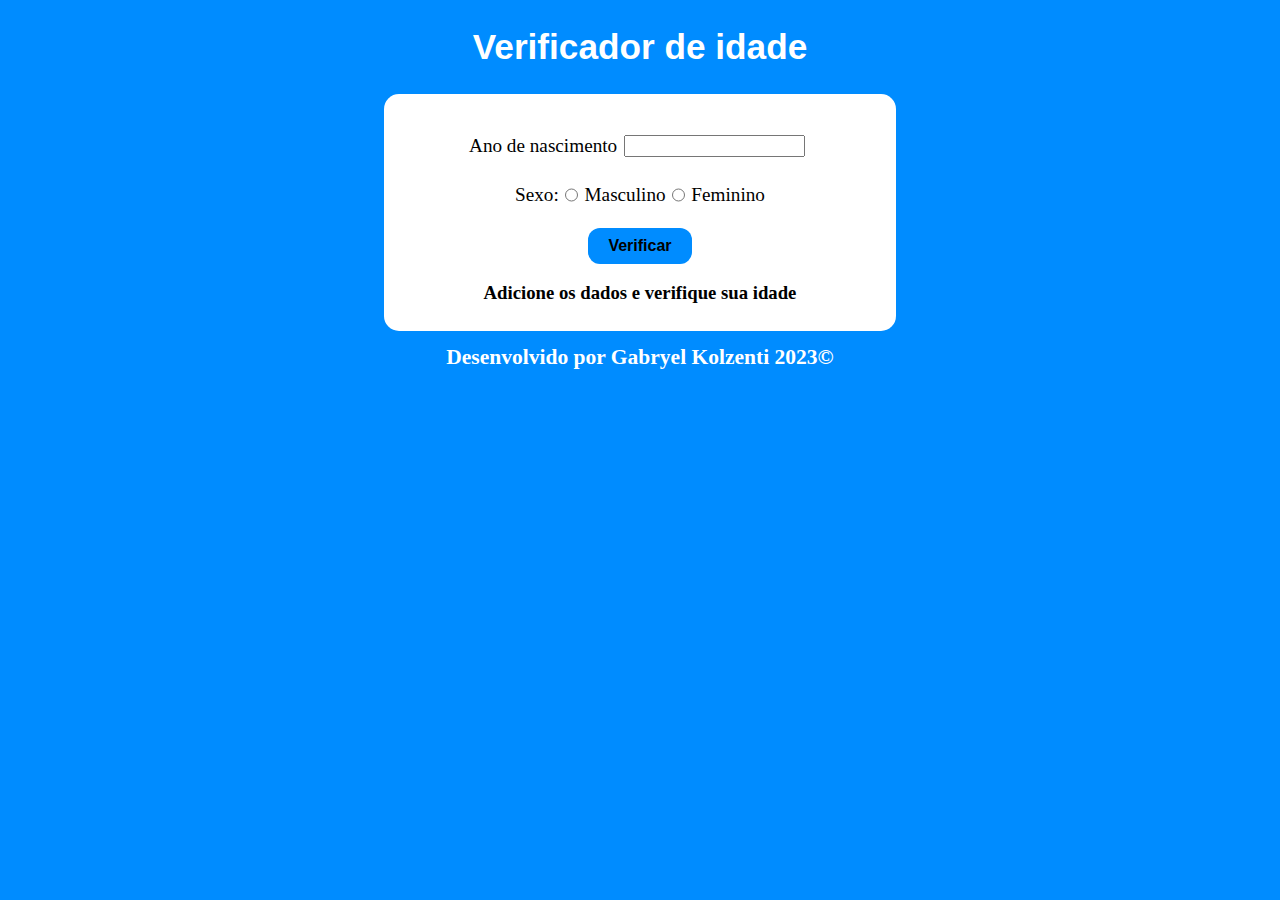
<file: ex 2/index.html>
<!DOCTYPE html>
<html lang="pt-BR">
<head>
    <meta charset="UTF-8">
    <meta name="viewport" content="width=device-width, initial-scale=1.0">
    <link rel="stylesheet" href="style.css">
    <title>Verificador de idade</title>
</head>
<body>
    <h1>Verificador de idade</h1>
    <main>
        <div class="container">
        <div class="input">
            <label for="ano">Ano de nascimento</label>
            <input type="number" name="" id="ano">
        </div>
        <div class="input">
            <legend>Sexo:</legend>
            <input type="radio" name="sexo" id="homem" value="masculino">
            <label for="homem">Masculino</label>
            <input type="radio" name="sexo" id="mulher" value="feminino">
            <label for="mulher">Feminino</label>
        </div>
        <input class="button" type="button" value="Verificar">
        <div class="resultado">
            <h3></h3>
            <div class="resultadinho"></div>
        </div>
    </div>
    </main>

    <footer><h3>Desenvolvido por Gabryel Kolzenti 2023&copy;</h3></footer>
    <script src="main.js"></script>
</body>
</html>
</file>
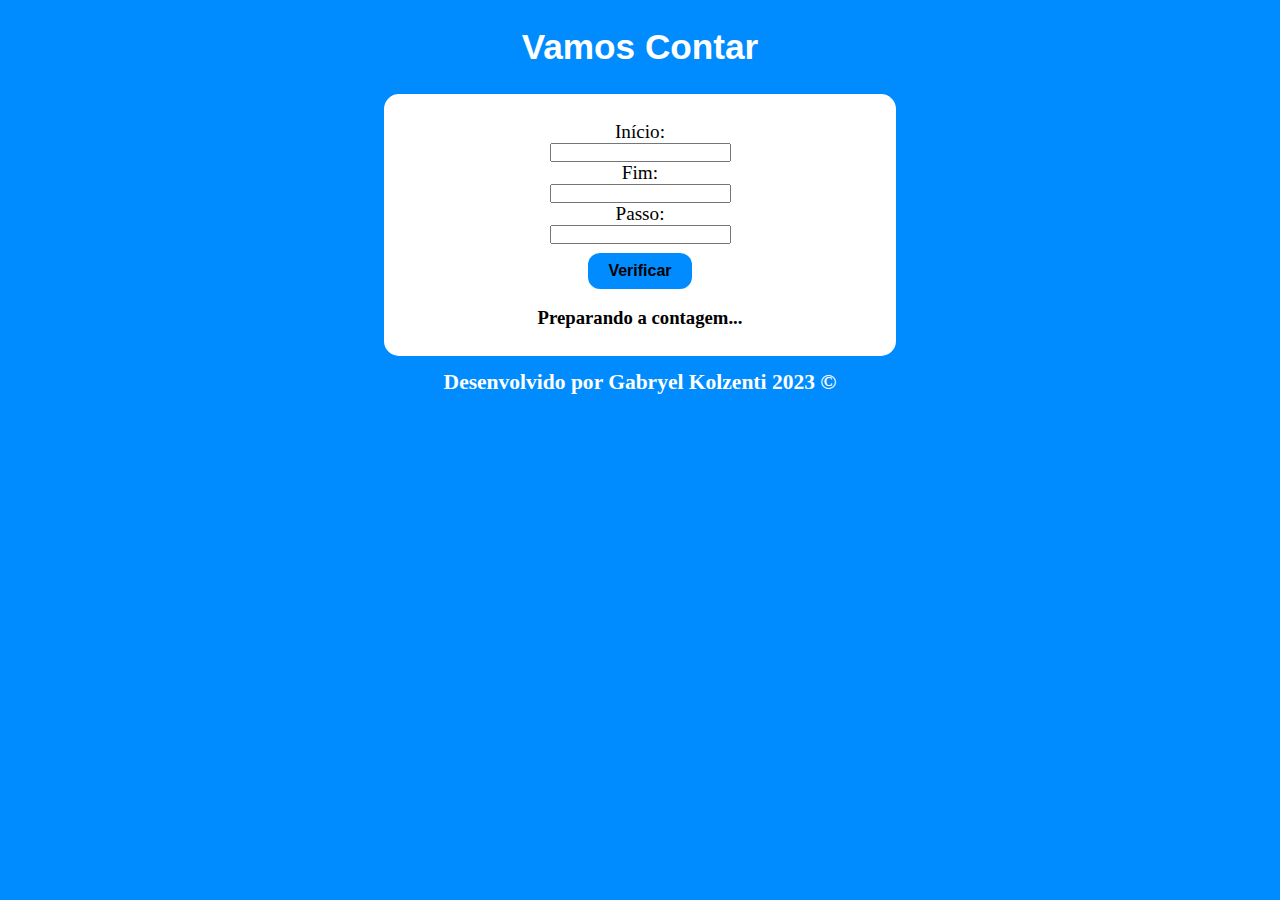
<file: ex 3/index.html>
<!DOCTYPE html>
<html lang="pt-BR">
<head>
    <meta charset="UTF-8">
    <meta name="viewport" content="width=device-width, initial-scale=1.0">
    <link rel="stylesheet" href="style.css">
    <title>Masqueicoo</title>
</head>
<body>
    <h1>Vamos Contar</h1>

    <main>
        <div class="container">
            <label for="valorInicial">Início:</label><input type="number" id="valorInicial">
            <label for="valorFinal">Fim:</label>     <input type="number" id="valorFinal">
            <label for="somador">Passo:</label>      <input type="number" id="somador">
            
            <input type="button" value="Verificar" class="button">
            <h3></h3>
        </div>
    </main>

    <footer><h3>Desenvolvido por Gabryel Kolzenti 2023 &copy;</h3></footer>
    <script src="mains.js"></script>
</body>
</html>
</file>
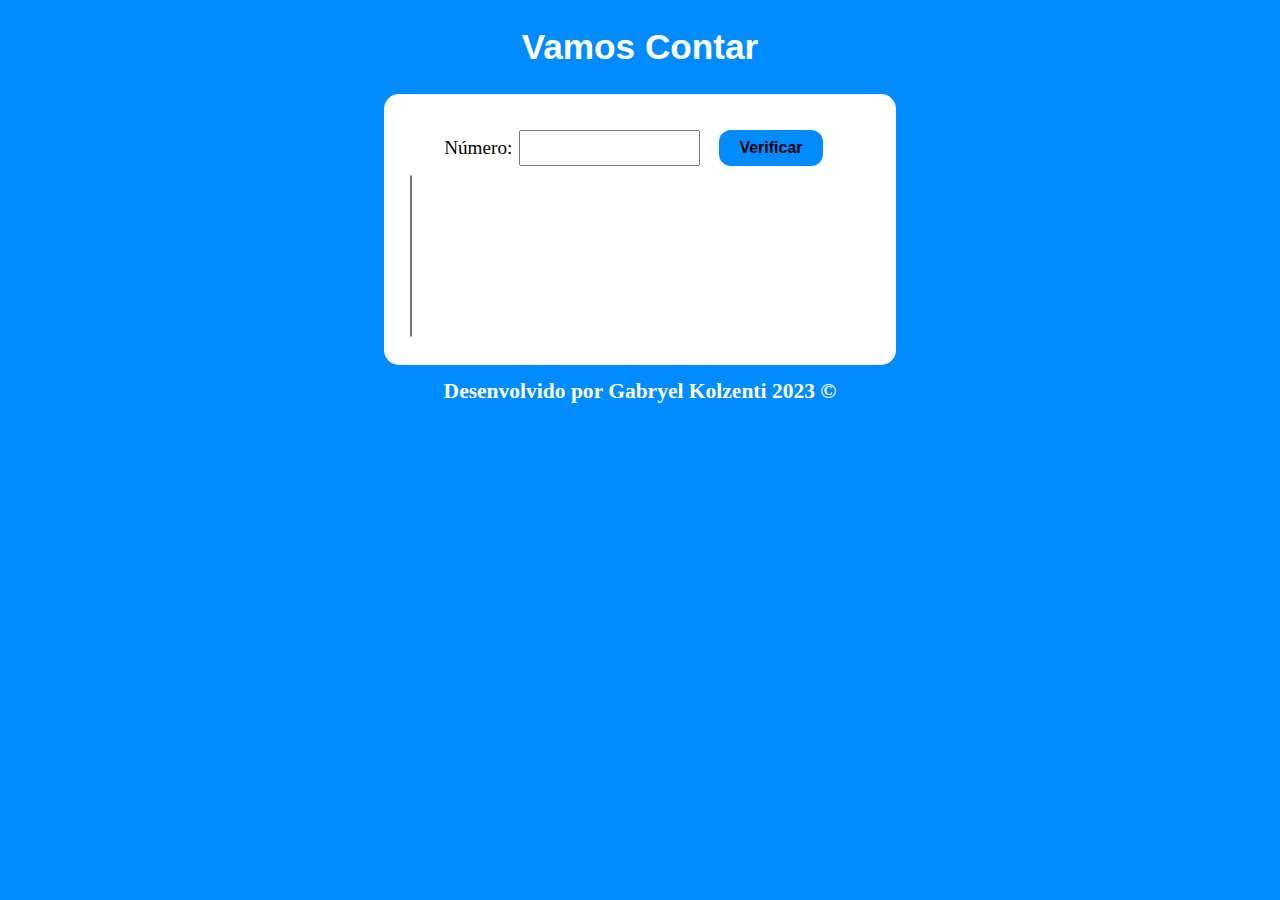
<file: ex 4/index.html>
<!DOCTYPE html>
<html lang="pt-BR">
<head>
    <meta charset="UTF-8">
    <meta name="viewport" content="width=device-width, initial-scale=1.0">
    <link rel="stylesheet" href="style.css">
    <title>Modelo de exercicio</title>
</head>
<body>
    <header>
        <h1>Vamos Contar</h1>
    </header>
    <main>
        <div class="container">
            <div>
                <label for="txtn">Número:</label><input type="number" id="valorInicial">
                <input type="button" value="Verificar" class="button"> <!-- onclick: ira executar uma funcao ao ser clicado, quase mesma coisa que um addlistenerEvent (JS)-->
            </div>
            <select id="seltab" name="escolha" size="10"></select>
        </div>
    </main>

    <footer><h3>Desenvolvido por Gabryel Kolzenti 2023 &copy;</h3></footer>
    <script src="mains.js"></script>
</body>
</html>
</file>
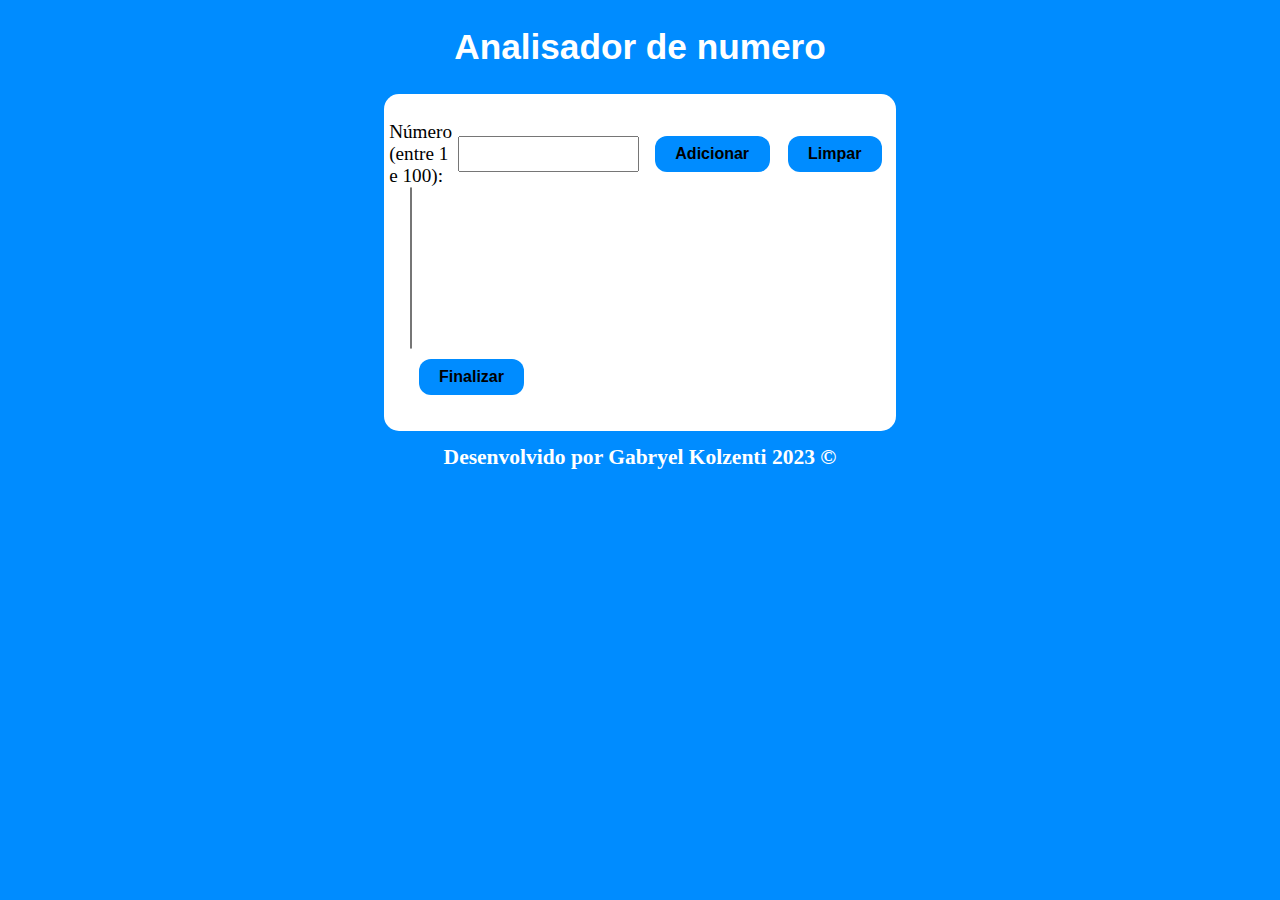
<file: ex 5/index.html>
<!DOCTYPE html>
<html lang="pt-BR">
<head>
    <meta charset="UTF-8">
    <meta name="viewport" content="width=device-width, initial-scale=1.0">
    <link rel="stylesheet" href="style.css">
    <title>Analisador de numero</title>
</head>
<body>
    <header>
        <h1>Analisador de numero</h1>
    </header>

    <main>
        <div class="container">
            <div>
                <label for="valorInicial">Número (entre 1 e 100):</label>
                <input type="number" id="valorInicial">
                <input type="button" value="Adicionar" class="button" onclick="adiciona()">
                <input type="button" value="Limpar" class="button" onclick="limpa()">
            </div>
            <select id="escolha" name="escolha" size="10"></select><br>
            <input type="button" value="Finalizar" class="button" onclick="finaliza()">
            <div class="info">
                
            </div>
        </div>
    </main>

    <footer><h3>Desenvolvido por Gabryel Kolzenti 2023 &copy;</h3></footer>
    <script src="mains.js"></script>
</body>
</html>
</file>
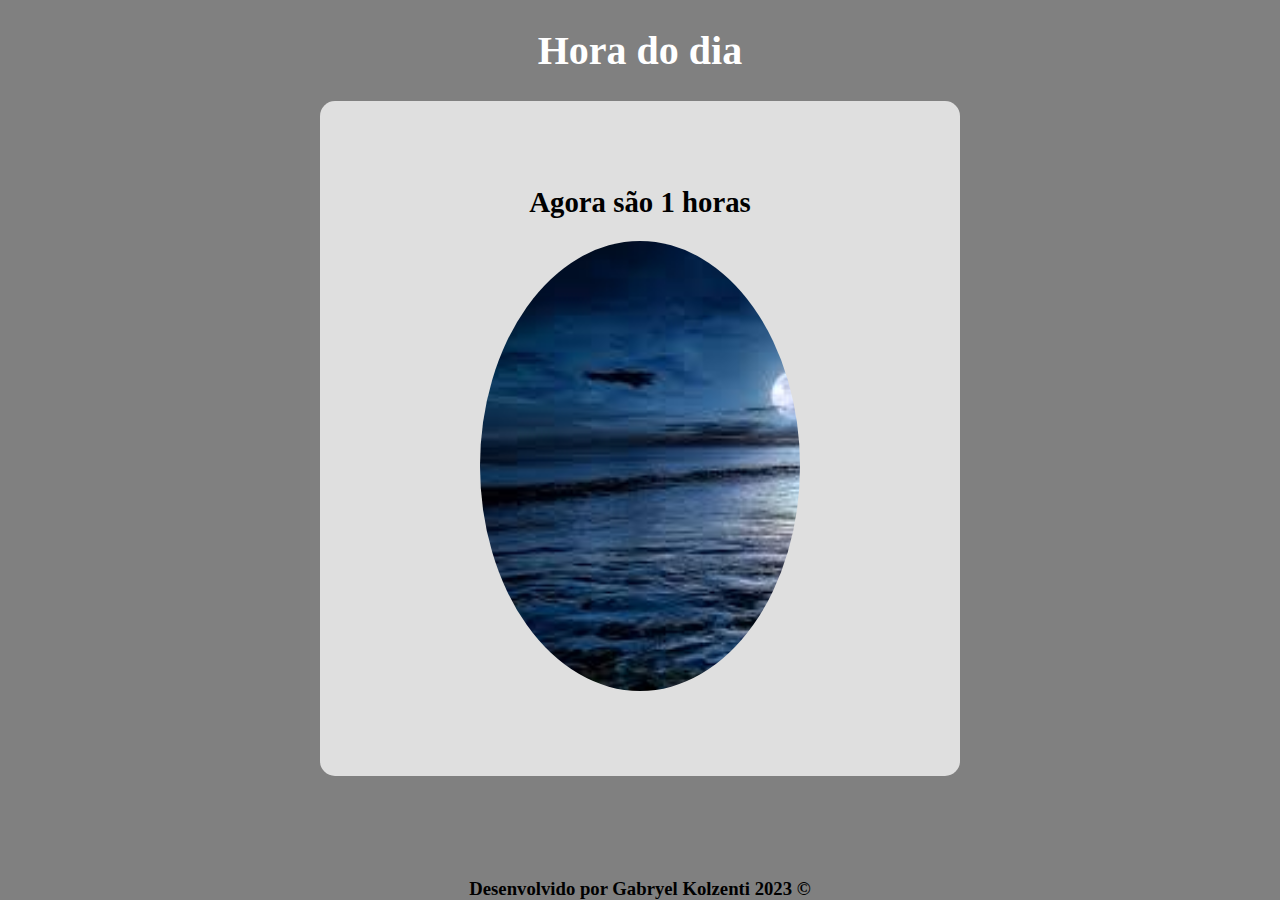
<file: ex1/index.html>
<!DOCTYPE html>
<html lang="pt-BR">
<head>
    <meta charset="UTF-8">
    <meta name="viewport" content="width=device-width, initial-scale=1.0">
    <link rel="stylesheet" href="style.css">
    <title>Masqueicoo</title>
</head>
<body>
    <h1>Hora do dia</h1>

    <main>
        <h2>Agora são <span></span> horas</h2>
        <div class="img"></div>
    </main>

    <footer><h3>Desenvolvido por Gabryel Kolzenti 2023 &copy;</h3></footer>
    <script src="main.js"></script>
</body>
</html>
</file>
<file: ex 2/style.css>
*{
    box-sizing: border-box;
    margin: 0;
    padding: 0;
}

body{
    background-color: rgb(0, 140, 255);
}

h1{
    text-align: center;
    color: white;
    font-size: 2.2em;
    font-family: 'Lucida Sans', 'Lucida Sans Regular', 'Lucida Grande', 'Lucida Sans Unicode', Geneva, Verdana, sans-serif;
    margin: 3vh 0vw;
}

main{
    display: flex;
    justify-content: center;

}

.container {
    background-color: white;
    width: 40vw;
    max-height: 75vh;
    display: flex;
    flex-direction: column;
    align-items: center;
    justify-content: center;
    border-radius: 15px;
    padding: 3vh 2vw;
}

.input{
    display: flex;
    margin: 1.5vh 0vw;
}

label{
    font-size: 1.2em;
}

input{
    margin: 0vh 0.5vw;
}

.input legend{
    font-size: 1.2em;
}

.button{
    margin: 1vh 1vw 2vh 1vw;
    padding: 1vh 1.6vw;
    border-radius: 12px;
    border: 0;
    background-color: rgb(0, 140, 255);
    cursor: pointer;
    font-size: 1em;
    font-weight: 600;
    transition: 0.25s;
}

.button:hover{
    background-color: rgb(9, 37, 197);
    transition: 0.25s;
    color: white;
}

footer{
    margin: 1.5vh 0vw;
    color: white;
    text-align: center;
    font-size: 1.15em;
}

.resultado{
display: flex;
flex-direction: column;
align-items: center;

}

.img{
    text-align: center;
    width: 20vw;
    height: 40vh;
    border-radius: 50%;
    background-repeat: no-repeat;
    background-size: cover;
    margin: 2vh 0vw 0vh 0vw;
}

/*---------------------------------------------------imagens-----------------------------------------------------*/
.homemBebe{background-image: url(img/bb\ menino.jpg)}
.homemCriança{background-image: url(img/criança\ menino.jpg)}
.homemJovem{background-image: url(img/homem\ 20\ anos.webp)}
.homemAdulto{background-image: url(img/homem\ 35\ anos.webp)}
.homemVelho{background-image: url(img/homem\ de\ 55\ anos.webp)}
.homemIdoso{background-image: url(img/idoso\ de\ 70\ anos.webp)}

.mulherBebe{background-image: url(img/bb\ mulher.avif)}
.mulherCriança{background-image: url(img/criança\ mulher.webp)}
.mulherJovem{background-image: url(img/mulher\ de\ 20\ anos.webp)}
.mulherAdulto{background-image: url(img/mulher\ 35\ anos.webp)}
.mulherVelho{background-image: url(img/mulher\ de\ 55\ anos.webp)}
.mulherIdoso{background-image: url(img/idosa\ de\ 70\ anos.webp)}
/*---------------------------------------------------imagens-----------------------------------------------------*/
</file>
<file: ex 3/style.css>
*{
    box-sizing: border-box;
    margin: 0;
    padding: 0;
}

body{
    background-color: rgb(0, 140, 255);
}

h1{
    text-align: center;
    color: white;
    font-size: 2.2em;
    font-family: 'Lucida Sans', 'Lucida Sans Regular', 'Lucida Grande', 'Lucida Sans Unicode', Geneva, Verdana, sans-serif;
    margin: 3vh 0vw;
}

main{
    display: flex;
    justify-content: center;

}

.container {
    background-color: white;
    width: 40vw;
    max-height: 75vh;
    display: flex;
    flex-direction: column;
    align-items: center;
    justify-content: center;
    border-radius: 15px;
    padding: 3vh 2vw;
}

.input{
    display: flex;
    margin: 1.5vh 0vw;
}

label{
    font-size: 1.2em;
}

input{
    margin: 0vh 0.5vw;
}

.input legend{
    font-size: 1.2em;
}

.button{
    margin: 1vh 1vw 2vh 1vw;
    padding: 1vh 1.6vw;
    border-radius: 12px;
    border: 0;
    background-color: rgb(0, 140, 255);
    cursor: pointer;
    font-size: 1em;
    font-weight: 600;
    transition: 0.25s;
}

.button:hover{
    background-color: rgb(9, 37, 197);
    transition: 0.25s;
    color: white;
}

footer{
    margin: 1.5vh 0vw;
    color: white;
    text-align: center;
    font-size: 1.15em;
}

.resultado{
display: flex;
flex-direction: column;
align-items: center;

}

/*---------------------------------------------------imagens-----------------------------------------------------*/
/*---------------------------------------------------imagens-----------------------------------------------------*/
</file>
<file: ex 4/style.css>
*{
    box-sizing: border-box;
    margin: 0;
    padding: 0;
}

body{
    background-color: rgb(0, 140, 255);
}

h1{
    text-align: center;
    color: white;
    font-size: 2.2em;
    font-family: 'Lucida Sans', 'Lucida Sans Regular', 'Lucida Grande', 'Lucida Sans Unicode', Geneva, Verdana, sans-serif;
    margin: 3vh 0vw;
}

main{
    display: flex;
    justify-content: center;

}

.container {
    background-color: white;
    width: 40vw;
    max-height: 75vh;
    border-radius: 15px;
    padding: 3vh 2vw;
}

.container div{
    display: flex;
    align-items: center;
    justify-content: center;
}

label{
    font-size: 1.2em;
}

#valorInicial{
    margin: 0vh 0.5vw;
    height: 4vh;
}

.button{
    margin: 1vh 1vw;
    padding: 1vh 1.6vw;
    border-radius: 12px;
    border: 0;
    background-color: rgb(0, 140, 255);
    cursor: pointer;
    font-size: 1em;
    font-weight: 600;
    transition: 0.25s;
}

.button:hover{
    background-color: rgb(9, 37, 197);
    transition: 0.25s;
    color: white;
}

footer{
    margin: 1.5vh 0vw;
    color: white;
    text-align: center;
    font-size: 1.15em;
}

.resultado{
display: flex;
flex-direction: column;
align-items: center;

}



/*---------------------------------------------------imagens-----------------------------------------------------*/
/*---------------------------------------------------imagens-----------------------------------------------------*/
</file>
<file: ex 5/style.css>
*{
    box-sizing: border-box;
    margin: 0;
    padding: 0;
}

body{
    background-color: rgb(0, 140, 255);
}

h1{
    text-align: center;
    color: white;
    font-size: 2.2em;
    font-family: 'Lucida Sans', 'Lucida Sans Regular', 'Lucida Grande', 'Lucida Sans Unicode', Geneva, Verdana, sans-serif;
    margin: 3vh 0vw;
}

main{
    display: flex;
    justify-content: center;

}

.container {
    background-color: white;
    width: 40vw;
    max-height: 75vh;
    border-radius: 15px;
    padding: 3vh 2vw;
}

.container div{
    display: flex;
    align-items: center;
    justify-content: center;
}

.container .info{
    display: flex;
    flex-direction: column;
    align-items: baseline;
}

label{
    font-size: 1.2em;
}

#valorInicial{
    margin: 0vh 0.5vw;
    height: 4vh;
}

.button{
    margin: 1vh;
    padding: 1vh 1.6vw;
    border-radius: 12px;
    border: 0;
    background-color: rgb(0, 140, 255);
    cursor: pointer;
    font-size: 1em;
    font-weight: 600;
    transition: 0.25s;
}

.button:hover{
    background-color: rgb(9, 37, 197);
    transition: 0.25s;
    color: white;
}

footer{
    margin: 1.5vh 0vw;
    color: white;
    text-align: center;
    font-size: 1.15em;
}

.resultado{
display: flex;
flex-direction: column;
align-items: center;

}



/*---------------------------------------------------imagens-----------------------------------------------------*/
/*---------------------------------------------------imagens-----------------------------------------------------*/
</file>
<file: ex1/style.css>
*{
    box-sizing: border-box;
    margin: 0;
    padding: 0;
}

body{
    display: flex;
    flex-direction: column;
    align-items: center;
    max-height: 100vh;
}


h1{
    text-align: center;
    color: white;
    font-size: 2.5em;
    margin: 3vh 0vw;
}

main{
    display: flex;
    flex-direction: column;
    align-items: center;
    background-color: rgb(223, 223, 223);
    width: 50vw;
    height: 75vh;
    border-radius: 15px;
    justify-content: center;
    padding: 5vh;
}

h2{
    font-size: 1.8em;
    margin-bottom: 2.5vh;
}

div{
    width: 25vw;
    height: 50vh;
    border-radius: 50%;
    background-repeat: no-repeat;
    background-size: cover;
}

footer{
    position: absolute;
    bottom: 0;
}

/*--------------------------------------------imagens e background-----------------------------------*/
.manha{background-image: url(img/Amanhecer01.jpg);}
.manhaBackground{background-color: rgb(229, 255, 0);}

.tarde{background-image: url(img/tarde.jpg);}
.tardeBackground{background-color: rgb(255, 51, 0);}

.porDoSol{background-image: url(img/porDoSol.jpg);}
.porDoSolBackground{background-color: orange;}

.noite{background-image: url(img/noite.jpg);}
.noiteBackground{background-color: gray;}

/*--------------------------------------------imagens e background-----------------------------------*/

footer{
    text-align: center;
}
</file>
